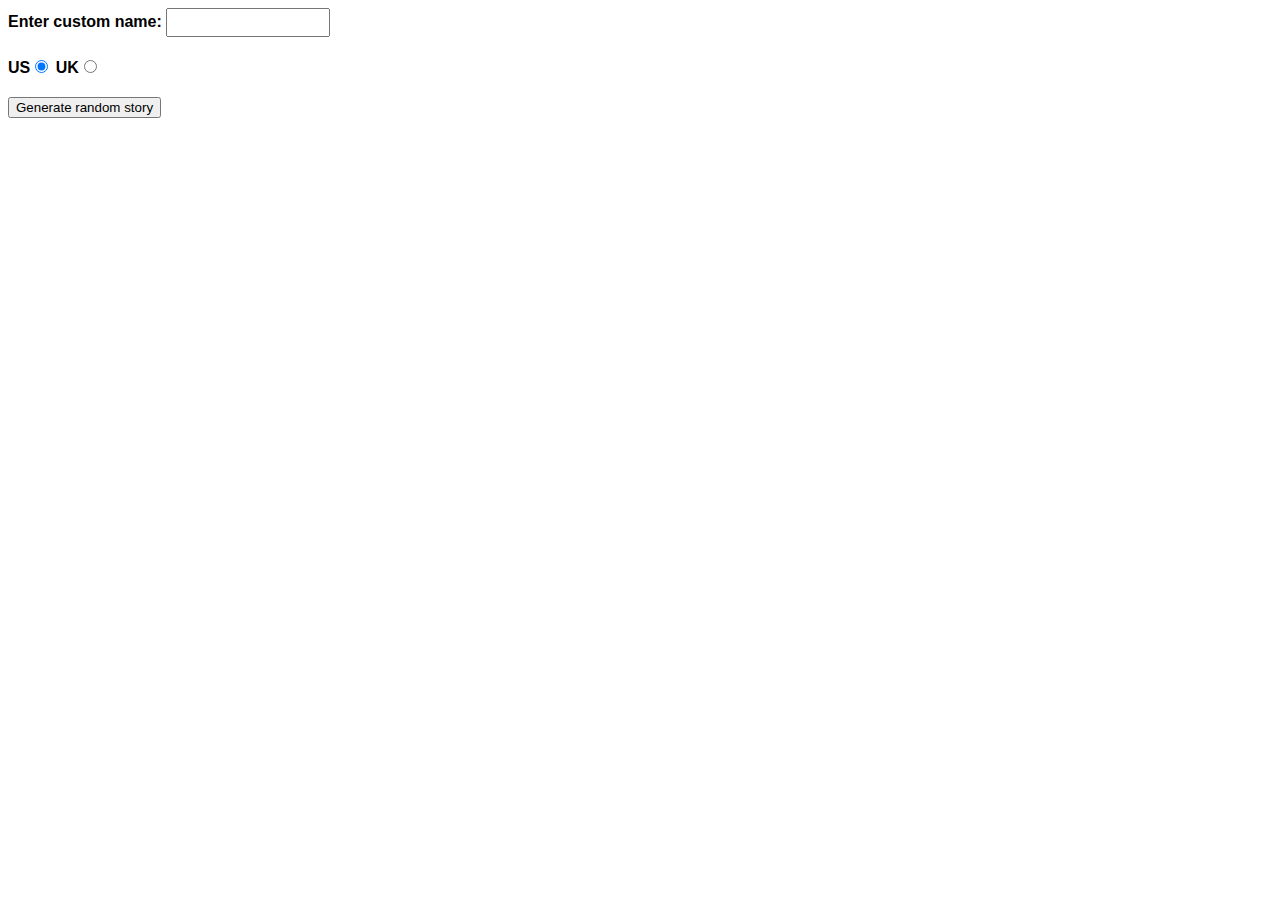
<file: Exercice 1 - Générateur d'histoires absurdes/index.html>
<!DOCTYPE html>
<html lang="en-US">
  <head>
    <meta charset="utf-8" />
    <meta name="viewport" content="width=device-width" />
    <link href="style.css" rel="stylesheet" />

    <title>Silly story generator</title>
  </head>

  <body>
    <div>
      <label for="customname">Enter custom name:</label>
      <input id="customname" type="text" placeholder="" />
    </div>
    <div>
      <label for="us">US</label
      ><input id="us" type="radio" name="ukus" value="us" checked />
      <label for="uk">UK</label
      ><input id="uk" type="radio" name="ukus" value="uk" />
    </div>
    <div>
      <button class="randomize">Generate random story</button>
    </div>
    <!-- Thanks a lot to Willy Aguirre for his help with the code for this assessment -->
    <p class="story"></p>
    <script src="main.js"></script>
  </body>
</html>
</file>
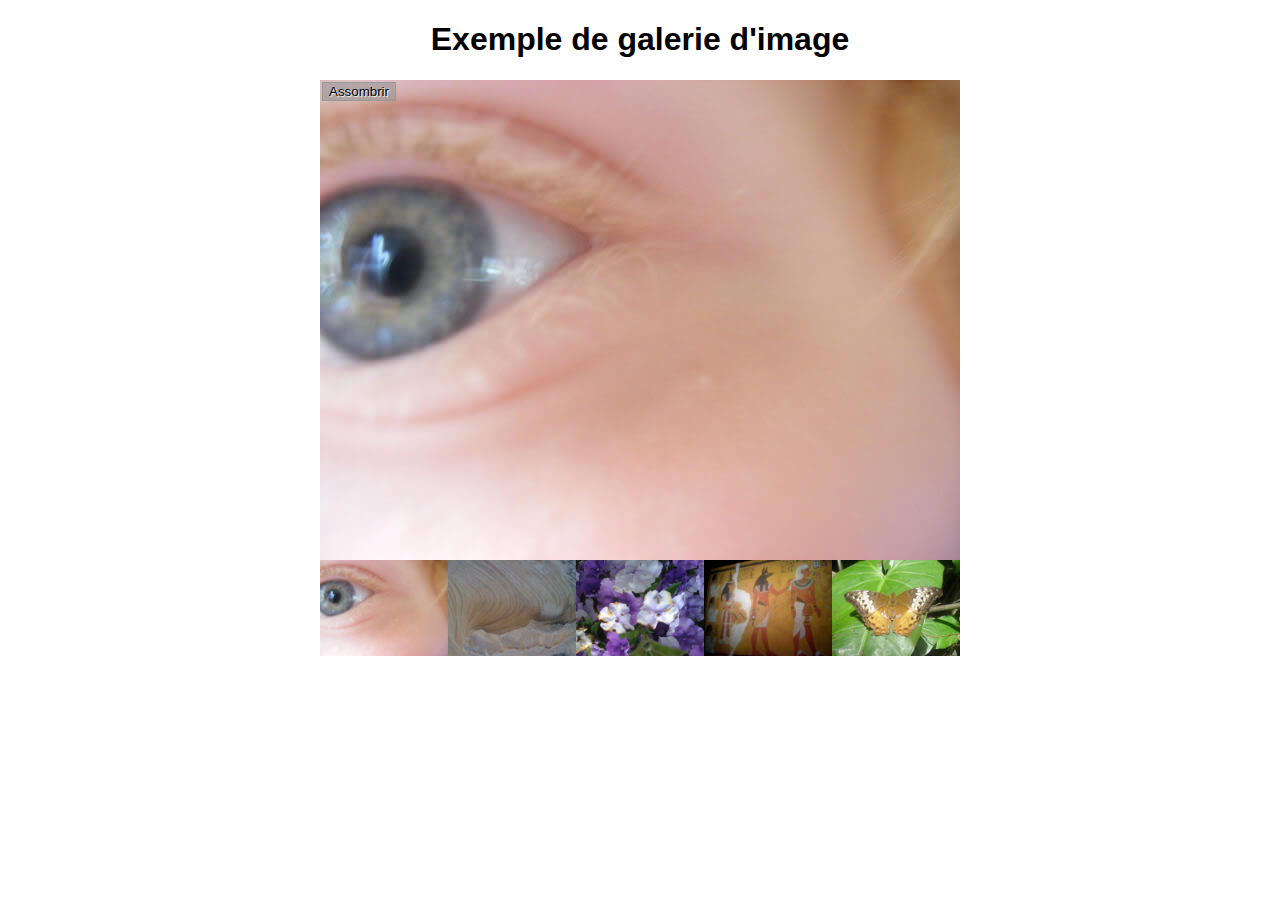
<file: Exercice 2 - Galeries d'images/gallery-start/index.html>
<!DOCTYPE html>
<html lang="en-us">
  <head>
    <meta charset="utf-8" />

    <title>Galerie Image</title>

    <link rel="stylesheet" href="style.css" />
  </head>

  <body>
    <h1>Exemple de galerie d'image</h1>

    <div class="full-img">
      <img
        class="displayed-img"
        src="images/pic1.jpg"
        alt="Closeup of a human eye"
      />
      <div class="overlay"></div>
      <button class="dark">Assombrir</button>
    </div>

    <div class="thumb-bar"></div>
    <script src="main.js"></script>
  </body>
</html>
</file>
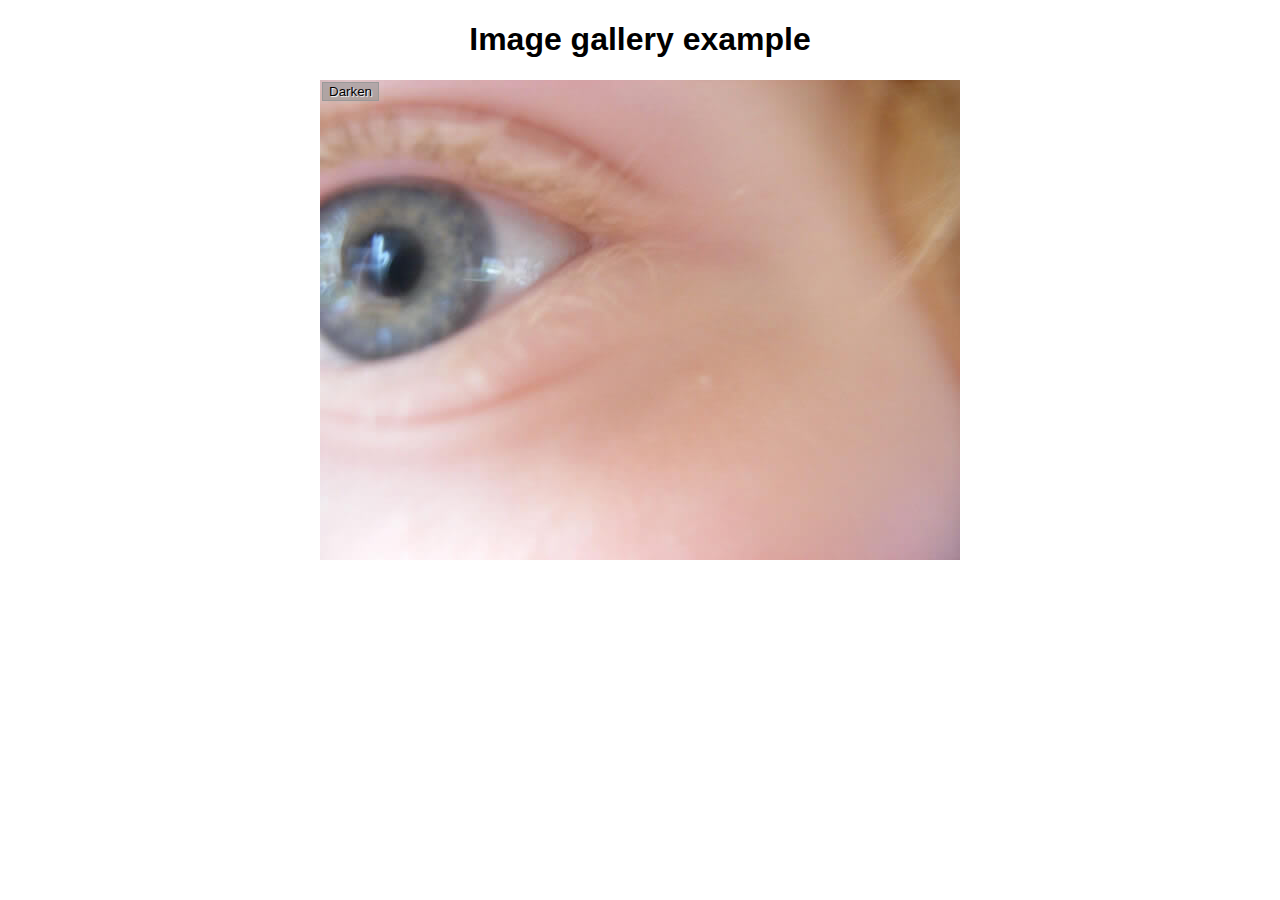
<file: Exercice 2 - Galeries d'images/gallery-start/gallery-start/index.html>
<!DOCTYPE html>
<html lang="en-us">
  <head>
    <meta charset="utf-8">

    <title>Image gallery</title>

    <link rel="stylesheet" href="style.css">
    
  </head>

  <body>
    <h1>Image gallery example</h1>

    <div class="full-img">
      <img class="displayed-img" src="images/pic1.jpg" alt="Closeup of a human eye">
      <div class="overlay"></div>
      <button class="dark">Darken</button>
    </div>

    <div class="thumb-bar">


    </div>
    <script src="main.js"></script>
  </body>
</html>
</file>
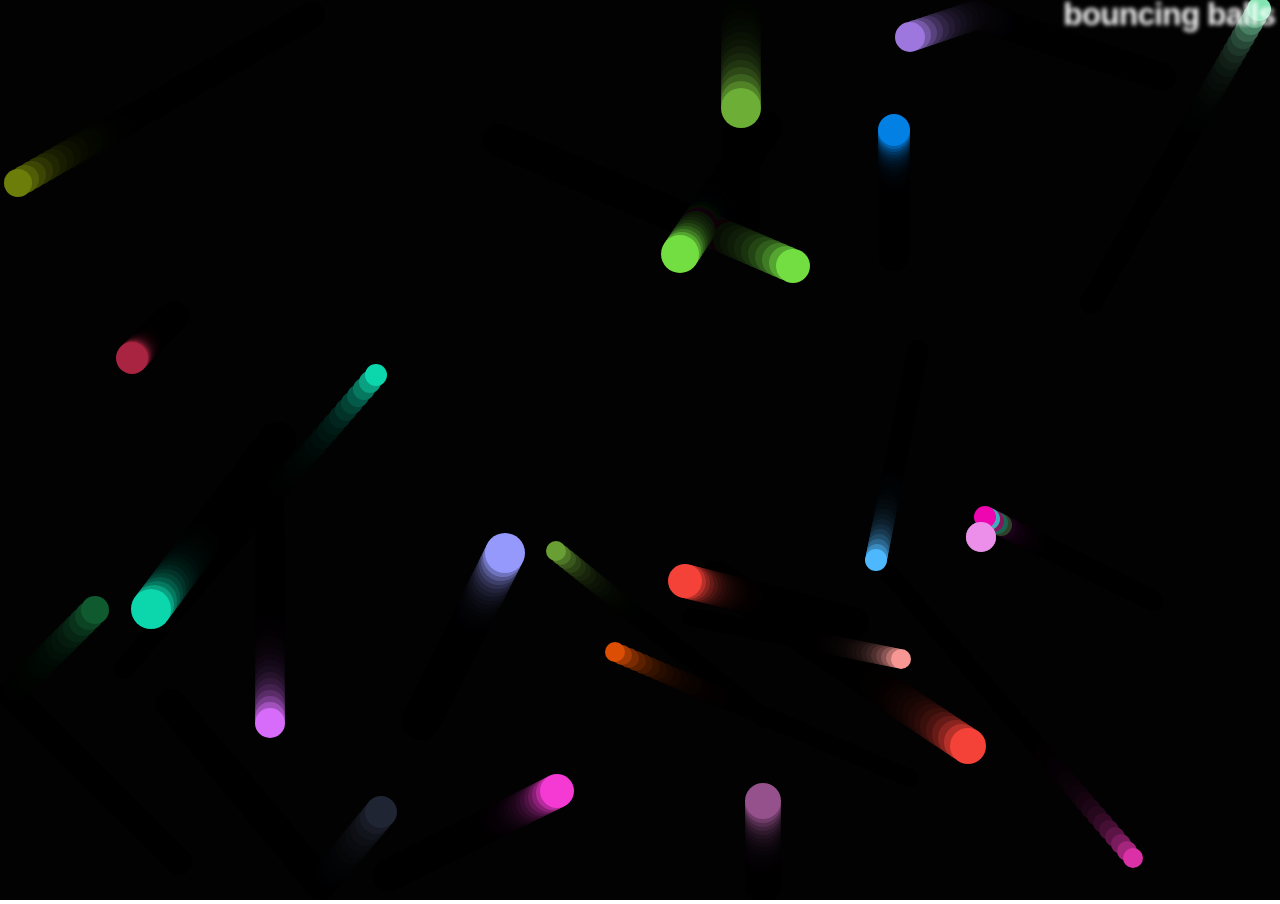
<file: Exercice 3 - Balles rebondissantes/index-finished.html>
<!DOCTYPE html>
<html lang="en-US">
  <head>
    <meta charset="utf-8">
    <meta name="viewport" content="width=device-width">
    <title>Bouncing balls</title>
    <link rel="stylesheet" href="style.css">
  </head>

  <body>
    <h1>bouncing balls</h1>
    <canvas></canvas>

    <script src="main-finished.js"></script>
  </body>
</html>
</file>
<file: Exercice 1 - Générateur d'histoires absurdes/style.css>
body {
        font-family: helvetica, sans-serif;
        width: 350px;
      }

      label {
        font-weight: bold;
      }

      div {
        padding-bottom: 20px;
      }

      input[type="text"] {
        padding: 5px;
        width: 150px;
      }

      p {
        background: #ffc125;
        color: #5e2612;
        padding: 10px;
        visibility: hidden;
      }
</file>
<file: Exercice 2 - Galeries d'images/gallery-start/style.css>
h1 {
  font-family: helvetica, arial, sans-serif;
  text-align: center;
}

body {
  width: 640px;
  margin: 0 auto;
}

.full-img {
  position: relative;
  display: block;
  width: 640px;
  height: 480px;
}

.overlay {
  position: absolute;
  top: 0;
  left: 0;
  width: 640px;
  height: 480px;
  background-color: rgba(0,0,0,0);
}

button {
  border: 0;
  background: rgba(150,150,150,0.6);
  text-shadow: 1px 1px 1px white;
  border: 1px solid #999;
  position: absolute;
  cursor: pointer;
  top: 2px;
  left: 2px;
}

.thumb-bar img {
  display: block;
  width: 20%;
  float: left;
  cursor: pointer;
}
</file>
<file: Exercice 2 - Galeries d'images/gallery-start/gallery-start/style.css>
h1 {
  font-family: helvetica, arial, sans-serif;
  text-align: center;
}

body {
  width: 640px;
  margin: 0 auto;
}

.full-img {
  position: relative;
  display: block;
  width: 640px;
  height: 480px;
}

.overlay {
  position: absolute;
  top: 0;
  left: 0;
  width: 640px;
  height: 480px;
  background-color: rgba(0,0,0,0);
}

button {
  border: 0;
  background: rgba(150,150,150,0.6);
  text-shadow: 1px 1px 1px white;
  border: 1px solid #999;
  position: absolute;
  cursor: pointer;
  top: 2px;
  left: 2px;
}

.thumb-bar img {
  display: block;
  width: 20%;
  float: left;
  cursor: pointer;
}
</file>
<file: Exercice 3 - Balles rebondissantes/style.css>
html, body {
  margin: 0;
}

html {
  font-family: 'Helvetica Neue', Helvetica, Arial, sans-serif;
  height: 100%;
}

body {
  overflow: hidden;
  height: inherit;
}

h1 {
  font-size: 2rem;
  letter-spacing: -1px;
  position: absolute;
  margin: 0;
  top: -4px;
  right: 5px;

  color: transparent;
  text-shadow: 0 0 4px white;
}
</file>
